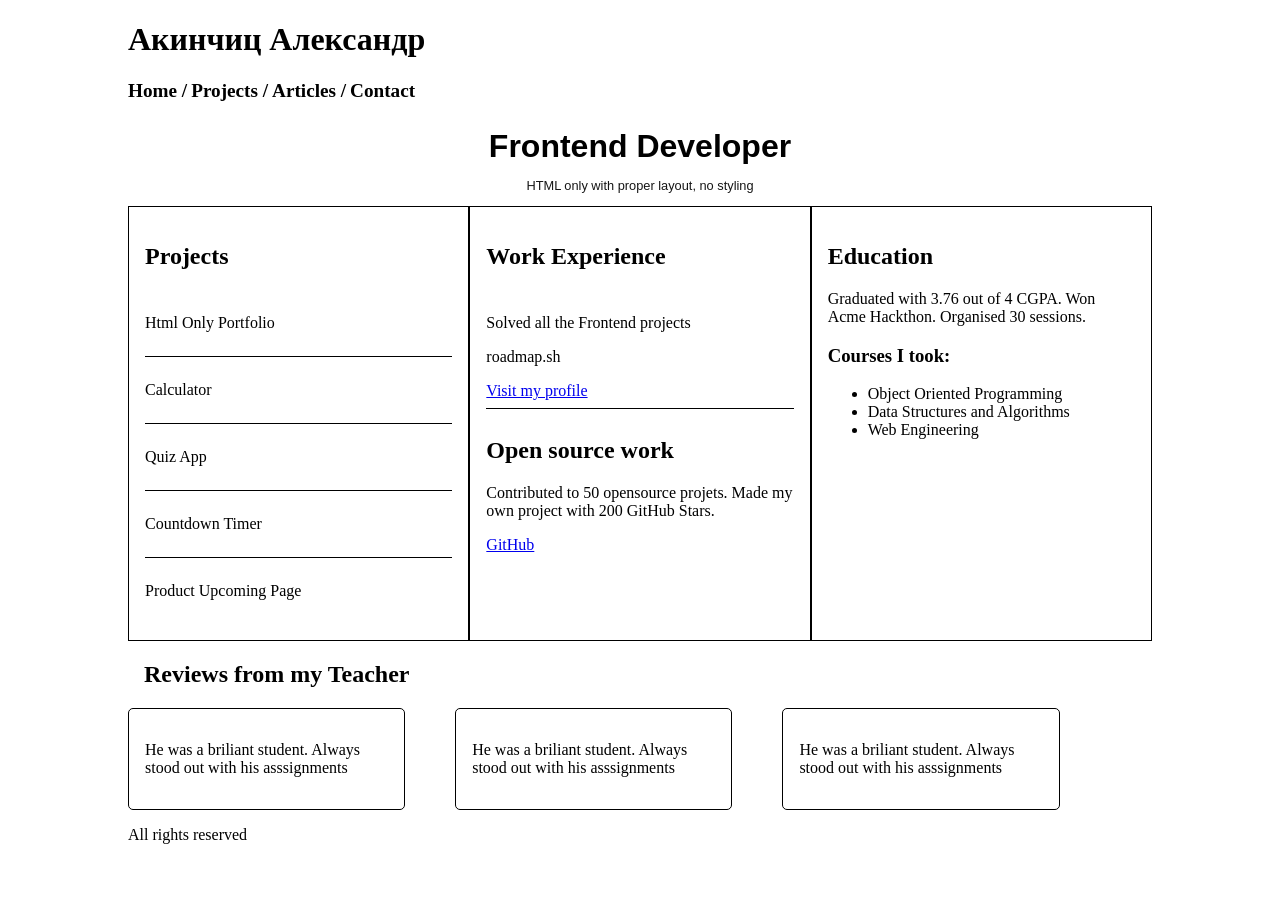
<file: index.html>
<!DOCTYPE html>
<html lang="ru">
<head>
    <meta charset="UTF-8">
    <meta name="viewport" content="width=device-width, initial-scale=1.0">
    <title>My web site</title>
    <link rel="stylesheet" href="styles.css">
</head>
<body>
    <header>
        
        <h1>Акинчиц Александр</h1>
            <nav>
                <a class ="nav" href="index.html">Home /</a>
                <a class ="nav"  href="projects.html">Projects /</a>
                <a class ="nav" href="articles.html">Articles /</a>
                <a class ="nav" href="contact.html">Contact</a>
            </nav> 
        <h2>Frontend Developer</h2>
        <p>HTML only with proper layout, no styling</p>
    </header> 
    <main>
        <div class = "grid">
            <section>
                <h2>Projects</h2>
                <article>
                    <p>Html Only Portfolio</p>
                </article>
                <article>
                    <p>Calculator</p>
                </article>
                <article>
                    <p>Quiz App</p>
                </article>
                <article>
                    <p>Countdown Timer</p>
                </article>
                <article>
                    <p>Product Upcoming Page</p>
                </article>  
            </section>

            <section>
                <h2>Work Experience</h2>
                <article>
                <p>Solved all the Frontend projects</p>
                <p>roadmap.sh</p>
                <a href="https://roadmap.sh/account">Visit my profile</a>
                </article>
                <article>
                <h2>Open source work</h2>
                <p>Contributed to 50 opensource projets. Made my own project with 200 GitHub Stars.</p>
                <a href="https://github.com/Zonqbi">GitHub</a>
                </article>
            </section>

            <section>
                <h2>Education</h2>
                <p>Graduated with 3.76 out of 4 CGPA. Won Acme Hackthon. Organised 30 sessions.</p>
                <h3>Courses I took:</h3>
                <ul>
                    <li>Object Oriented Programming</li>
                    <li>Data Structures and Algorithms</li>
                    <li>Web Engineering</li>
                </ul>
            </section>
        </div>
        <section>
            <h2 class = "last"> Reviews from my Teacher </h2>
            <div class ="grid2">
                <article>
                    <p>He was a briliant student. Always stood out with his asssignments</p>
                </article>
                <article>
                    <p>He was a briliant student. Always stood out with his asssignments</p>
                </article>
                <article>
                    <p>He was a briliant student. Always stood out with his asssignments</p>
                </article>   
            </div>
            
        </section>

    </main>
    <footer>
      <p>All rights reserved</p>        
    </footer>  
</body>
</html>
</file>
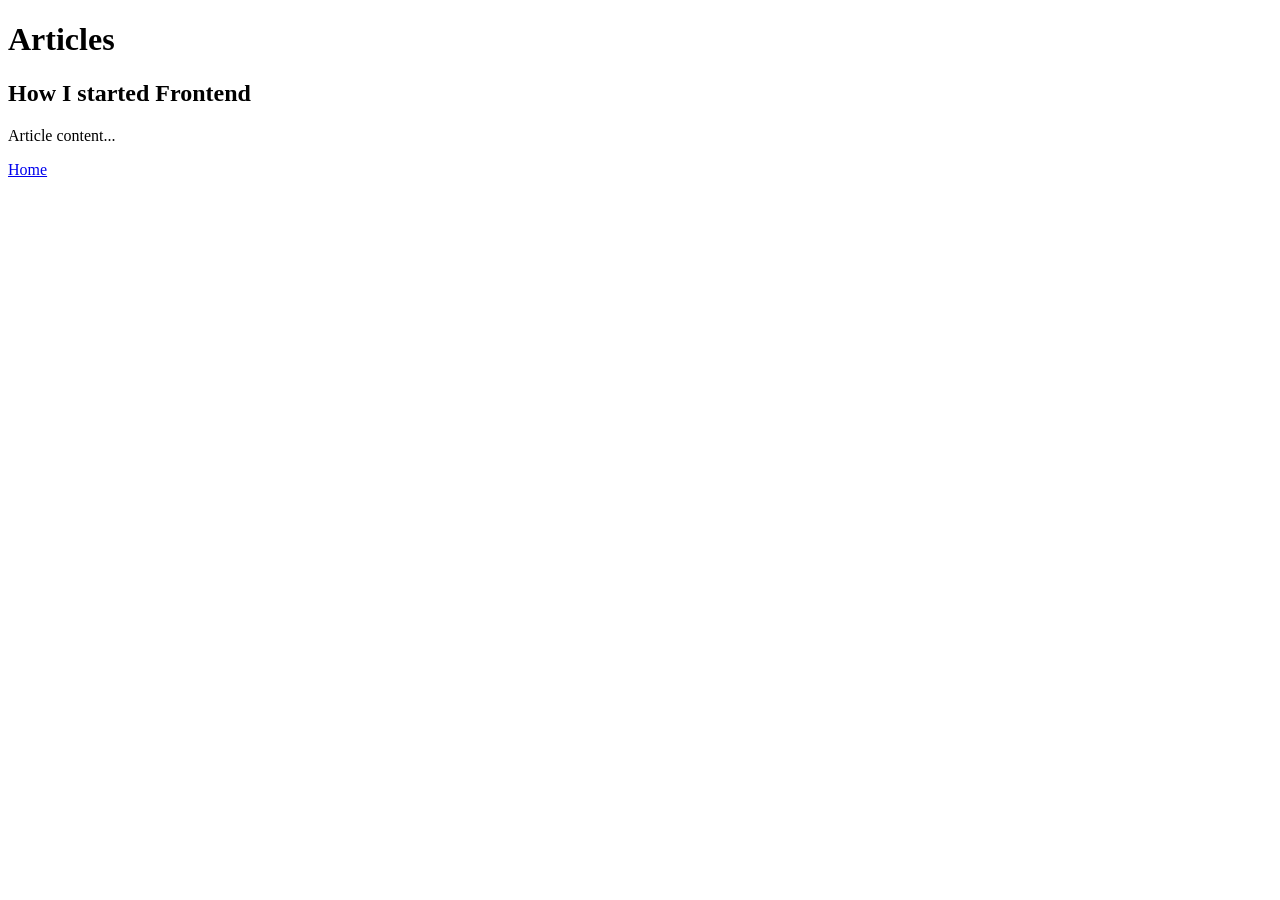
<file: articles.html>
<!DOCTYPE html>
<html lang="en">
<head>
    <meta charset="UTF-8">
    <meta name="viewport" content="width=device-width, initial-scale=1.0">
    <title>Articles</title>
</head>
<body>
 <h1>Articles</h1>

  <article>
    <h2>How I started Frontend</h2>
    <p>Article content...</p>
  </article>
  <a href="index.html">Home</a>   
</body>
</html>
</file>
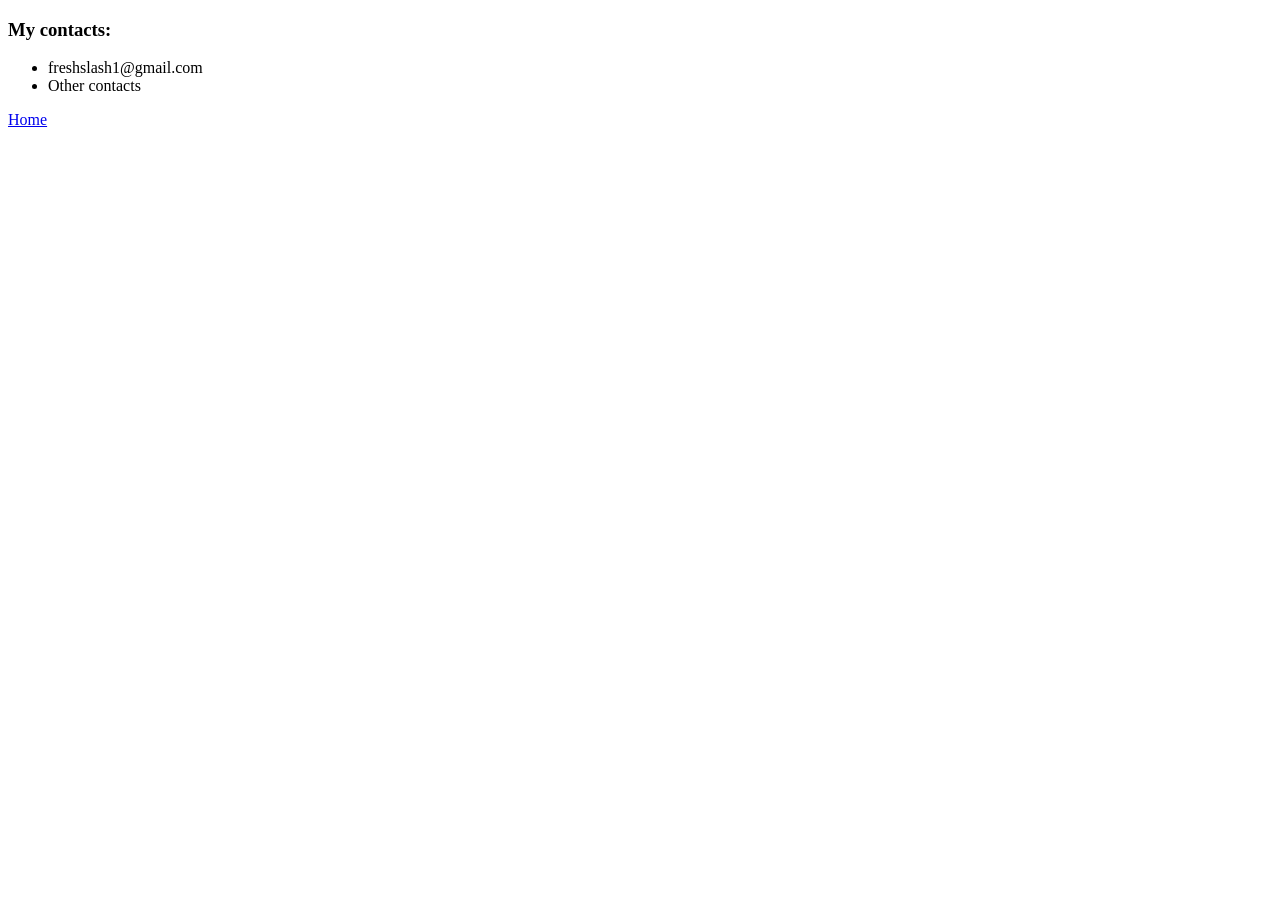
<file: contact.html>
<!DOCTYPE html>
<html lang="en">
<head>
    <meta charset="UTF-8">
    <meta name="viewport" content="width=device-width, initial-scale=1.0">
    <title>Contact</title>
</head>
<body>
    <h3> My contacts: </h3>
    <ul>
        <li>freshslash1@gmail.com</li>
        <li>Other contacts</li>
    </ul>
    <a href="index.html">Home</a>
</body>
</html>
</file>
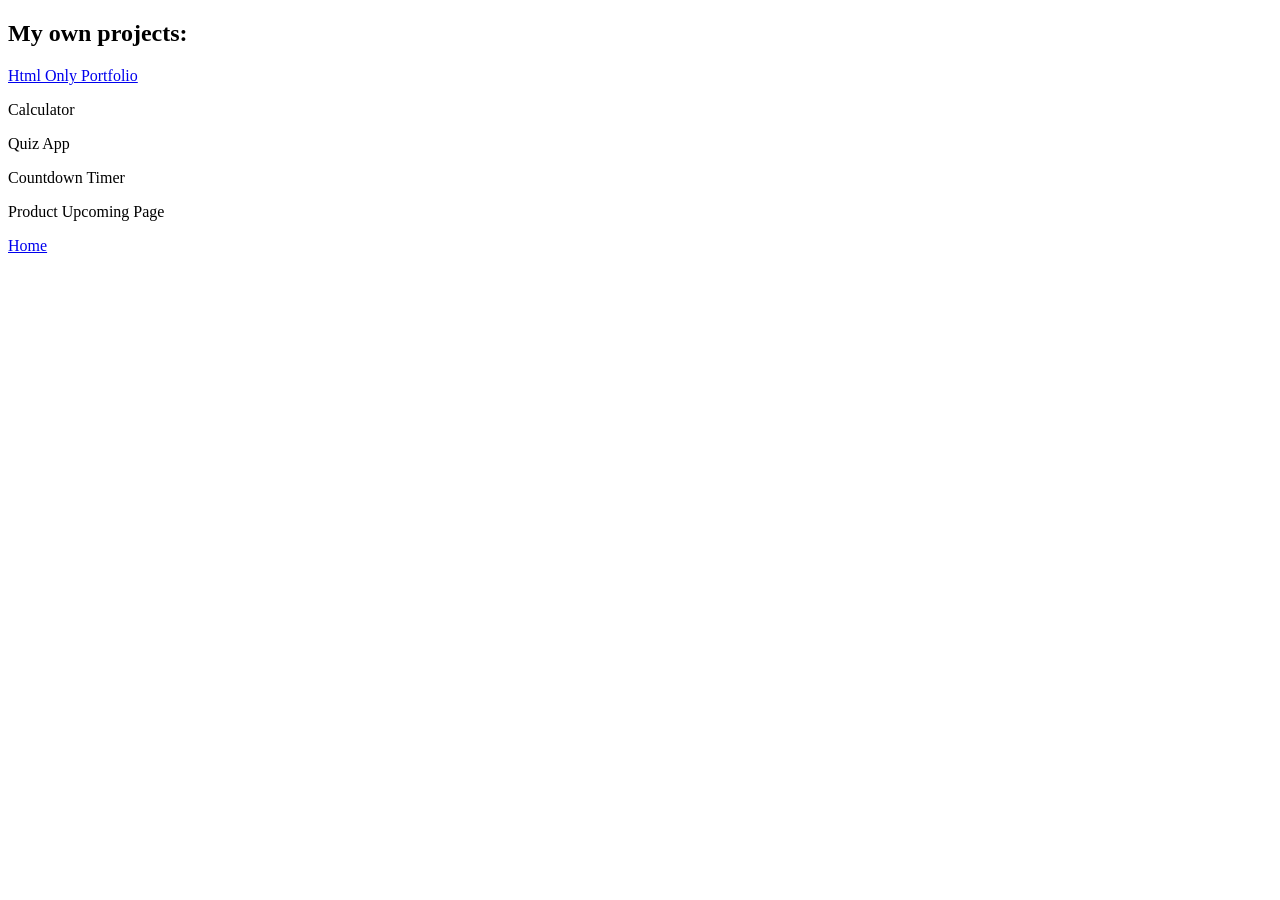
<file: projects.html>
<!DOCTYPE html>
<html lang="en">
<head>
    <meta charset="UTF-8">
    <meta name="viewport" content="width=device-width, initial-scale=1.0">
    <title>Projects</title>
</head>
<body>
    <h2>My own projects:</h2>
    <a href="https://github.com/Zonqbi?tab=repositories">Html Only Portfolio</a>
    <p>Calculator</p>
    <p>Quiz App</p>
    <p>Countdown Timer</p>
    <p>Product Upcoming Page</p>
    <a href="index.html">Home</a>  
</body>
</html>
</file>
<file: styles.css>
body {
  max-width: 80%;
  margin: 0 auto;
  font-family: serif;
}

.nav {
    text-align: left;
    font-size: 120%;
    color:black;
    text-decoration: none;
    font-weight: bold;
    }

header h2 {
    text-align: center;
    font-size: 200%;
    font-family:'Lucida Sans', 'Lucida Sans Regular', 'Lucida Grande', 'Lucida Sans Unicode', Geneva, Verdana, sans-serif;
    margin-bottom: 0;
}

header p {
    text-align: center;
    font-size: 80%;
    font-family: Arial, Helvetica, sans-serif;
    color:rgb(22, 22, 22)
}

.grid {
  display: grid;
  grid-template-columns: 1fr 1fr 1fr;
  gap: 0;
  
}

.grid section {
    border: 1px solid black;
    padding: 16px;
}

.grid section article {
    border-top: 1px solid black;
    padding: 8px 0;
}

.grid section article:first-of-type {
    border-top: none;
}

.last {
    padding-left: 16px;
}

.grid2 {
  display: grid;
  grid-template-columns: 0.3fr 0.3fr 0.3fr;
  gap: 50px;
}

.grid2 article {
  border: 1px solid black;
  border-radius: 5px;
  padding:16px;  
  font-size:100%;

}
</file>
